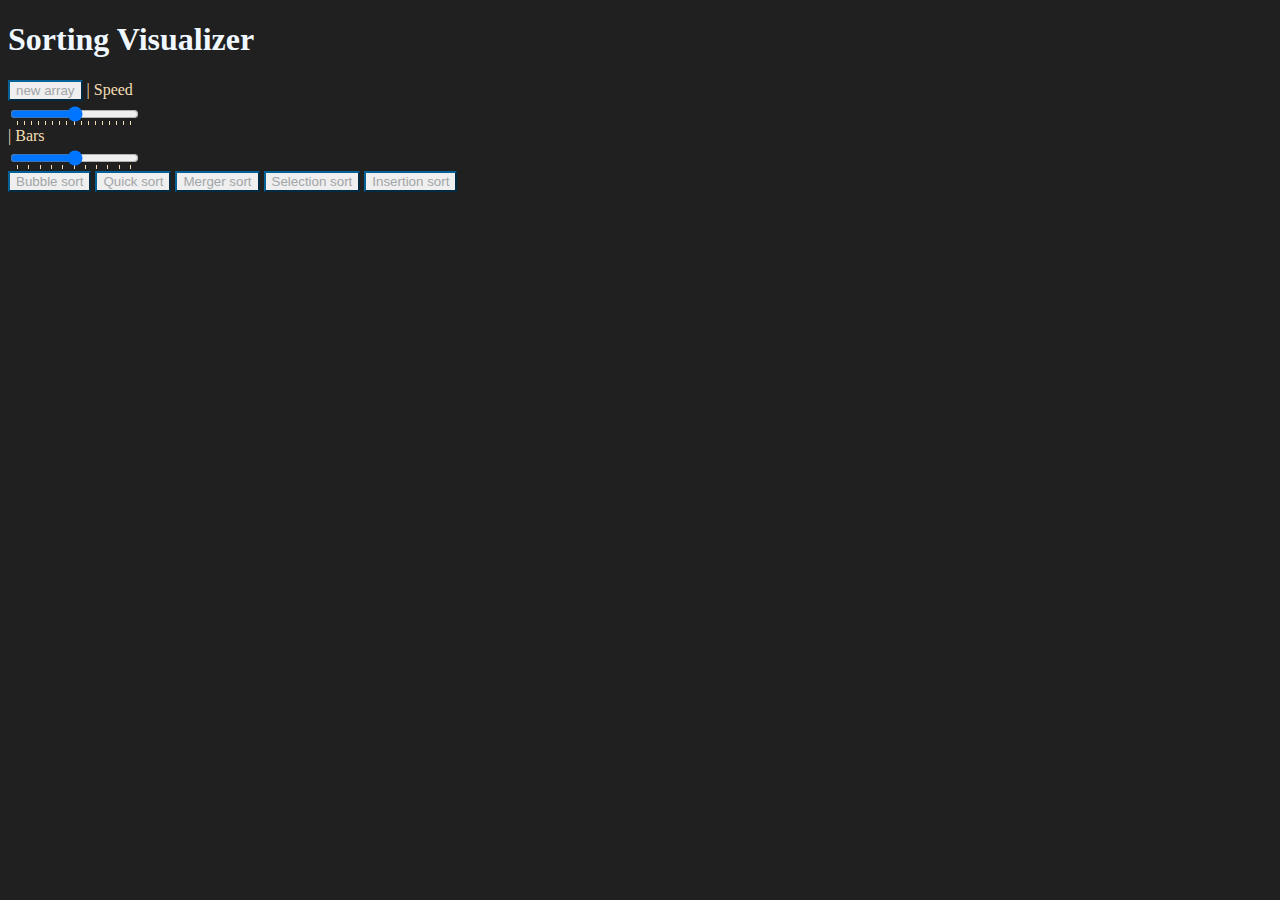
<file: Sorting Visualizer/index.html>
<!DOCTYPE html>
<html lang="en">
<head>
    <meta charset="UTF-8">
    <meta http-equiv="X-UA-Compatible" content="IE=edge">
    <meta name="viewport" content="width=device-width, initial-scale=1.0">
    <title>Sorting Visualizer</title>
    <script src="https://cdn.jsdelivr.net/npm/bootstrap@5.0.2/dist/js/bootstrap.bundle.min.js" integrity="sha384-MrcW6ZMFYlzcLA8Nl+NtUVF0sA7MsXsP1UyJoMp4YLEuNSfAP+JcXn/tWtIaxVXM" crossorigin="anonymous"></script>
    <link href="https://cdn.jsdelivr.net/npm/bootstrap@5.0.2/dist/css/bootstrap.min.css" rel="stylesheet" integrity="sha384-EVSTQN3/azprG1Anm3QDgpJLIm9Nao0Yz1ztcQTwFspd3yD65VohhpuuCOmLASjC" crossorigin="anonymous">
    <link rel="stylesheet" href="./sorting.css">

</head>
<body>
    <h1 class="text-center heading">Sorting Visualizer</h1>
    <nav class="navbar navbar-expand-lg navbar-light bg-dark">
        <div class="container-fluid">
        <button id="new_array" type="button" class="btn btn-dark new-array">new array</button>
        <span>
            <label for="arr_sp" style="color: wheat">| Speed</label>
           <input id="arr_sp" type="range" list="spmarks"  min=20 max=180 step=1 style="color: wheat;">
           <!-- <input type="range" list="tickmarks" style="color: wheat;"> -->
<datalist id="spmarks">
<option value="0" label="0%"></option>
<option value="10"></option>
<option value="20"></option>
<option value="30"></option>
<option value="40"></option>
<option value="50" label="50%"></option>
<option value="60"></option>
<option value="70"></option>
<option value="80"></option>
<option value="90"></option>
<option value="100" label="100%"></option>
<option value="110" label="100%"></option>
<option value="120" label="100%"></option>
<option value="130" label="100%"></option>
<option value="140" label="100%"></option>
<option value="150" label="100%"></option>
<option value="160" label="100%"></option>
<option value="170" label="100%"></option>
<option value="180" label="100%"></option>

</datalist>
           
   </span>   
        <span>
            <label for="arr_sz" style="color: wheat">| Bars</label>
           <input id="arr_sz" type="range" list="tickmarks"  min=20 max=120 step=1 style="color: wheat;">
           <!-- <input type="range" list="tickmarks" style="color: wheat;"> -->
<datalist id="tickmarks">
<option value="0" label="0%"></option>
<option value="10"></option>
<option value="20"></option>
<option value="30"></option>
<option value="40"></option>
<option value="50" label="50%"></option>
<option value="60"></option>
<option value="70"></option>
<option value="80"></option>
<option value="90"></option>
<option value="100" label="100%"></option>
<option value="110" ></option>
<option value="120" ></option>
</datalist>
           
   </span>   
        <div>
        <button id="bubble" type="button" class="btn btn-dark bubble sort" >Bubble sort</button>
        <button id="quick" type="button" class="btn btn-dark quick sort" >Quick sort</button>
        <button id="merge" type="button" class="btn btn-dark merge sort" >Merger sort</button>
        <button id="selection" type="button" class="btn btn-dark selection sort" >Selection sort</button>
        <button id="insertion" type="button" class="btn btn-dark insertion sort" >Insertion sort</button>
       
    </div>
    </div>
    </nav>

    <div id="bars" class="flex-container">
    </div>
    

<script src="./js_files/sorting.js"></script>
<script src="./js_files/bubble.js"></script>
<script src="./js_files/insertion.js"></script>
<script src="./js_files/merge.js"></script>
<script src="./js_files/quick.js"></script>
<script src="./js_files/selection.js"></script>

</body>
</html>
</file>
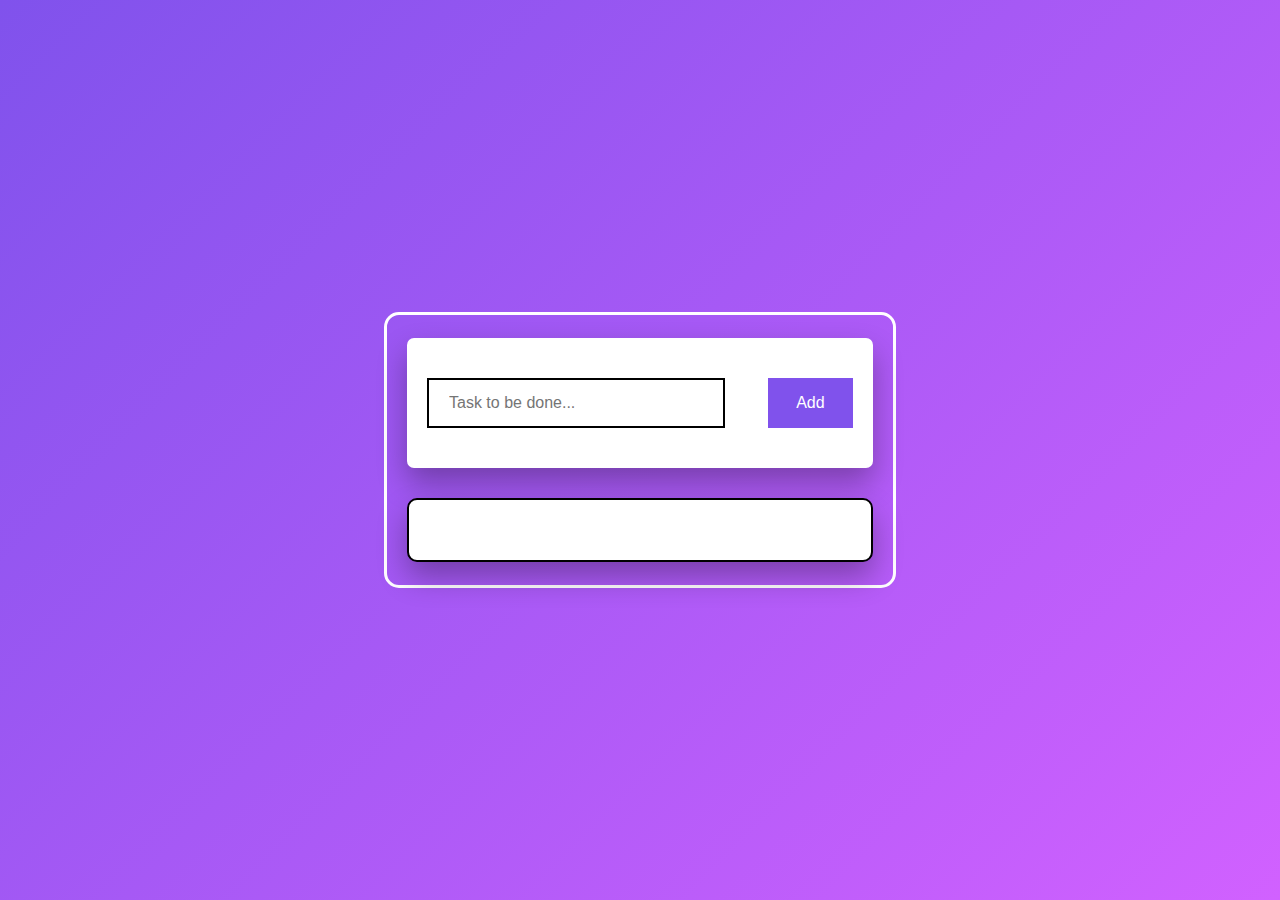
<file: ToDoList/index.html>
<!DOCTYPE html>
<html lang="en">
<head>
    <meta charset="UTF-8">
    <meta http-equiv="X-UA-Compatible" content="IE=edge">
    <meta name="viewport" content="width=device-width, initial-scale=1.0">
    <link rel="stylesheet" href="./style.css">
    <title>Project 2</title>
</head>
<body>
    <div class="container">
        <div id="newtask">
            <input type="text" placeholder="Task to be done...">
            <button id="push">Add</button>
        </div>

        <div id="tasks">
            
        </div>
    </div>
    <script src="./app.js"></script>
</body>
</html>
</file>
<file: Sorting Visualizer/sorting.css>
body{
    background-color: rgb(32, 32, 32);
}

h1{
    color: aliceblue;
}

.btn{
    border-color: #036197;
    color: rgb(162, 165, 168);
} 

.btn:hover{
    border-color: #00c0fa;
    color: rgb(209, 209, 209);
}

.flex-container{
    margin-top: 20px;
    display: flex;
    flex-wrap: nowrap;
    width: 100%;
    height: 500px;
    justify-content: center;
    transition: 2s all ease;
}


.bar{
    padding-left: 8px;
    margin-left: 2px; 
    border: 1px solid rgb(7, 7, 7);
    background: #035abe;
}

.red{
    background-color: rgb(184, 6, 6);
}

#arr_sz {
    
    display: flex;
    align-items: center;
    justify-content: center;
}
#arr_sp {
    
    display: flex;
    align-items: center;
    justify-content: center;
}
</file>
<file: ToDoList/style.css>
*{
    padding: 0;
    margin: 0;
    box-sizing: border-box;
}
body {
    height: 100vh;
    background: linear-gradient(
        135deg,
        #8052ec,
        #d161ff
    );
}
.container {
    border: 3px solid white;
    width: 40%;
    min-width: 450px;
   position: absolute;
   transform: translate(-50%, -50%);
   top: 50%;
   left: 50%;
   padding: 23px 20px;
   border-radius:15px;
   
   animation: mymove 5s infinite;
}
@keyframes mymove {
    from{background-color: #8052ec;}
    to{background-color: #d161ff;}
}
@keyframes mymove {
   50% {background-color: #8052ecd4;}
   50% {background-color: #d261ffc9;}
}
#newtask {
    background-color: #fff;
    padding: 40px 20px;
    border-radius: 7px;
    box-shadow: 0 15px 30px rgba(0,0,0,0.3);
    
}

#newtask input {
    width: 70%;
    height: 50px;
    border: 2px solid black;
    padding: 20px;
    font-family: 'Poppins', sans-serif;
    font-size: 16px;
    font-weight: 400;
    position: relative;
}
#newtask input:focus{
    outline: none;
    border-color: #8052ec;
}
#newtask button {
    position: relative;
    width: 20%;
    height: 50px;
    float: right;
    font-family: 'Poppins', sans-serif;
    font-size: 16px;
    font-weight: 400;
    border: none;
    color: #ffffff;
    background-color: #8052ec;
    cursor: pointer;
}

#tasks {
    background-color: #ffffff;
    padding: 30px 20px;
    margin-top: 30px;
    border: 2px solid black;
    border-radius: 10px;
    box-shadow: 0 15px 30px rgba(0,0,0,0.3);
    display: flex;
    flex-direction: column;
    justify-content: center;
}
.task {
    background-color: #fff;
    height: 40px;
    padding: 1px 24px;
    margin-top: 1px;
    display: flex;
    flex-direction: row;
    justify-content: space-between;
    text-align: center;
    border-bottom: 2px solid rgb(199, 199, 199);
    cursor: pointer;
}
.task span {
    font-family: monospace;
    font-size: 15px;
    font-weight: 500;
}
.task button {
    background-color:#8052ec;
    color: #ffffff;
    height: 30px;
    width: 35px;
    border-radius: 5px;
    cursor: pointer;
    outline: none;
}
.completed {
    text-decoration: line-through;
}
</file>
